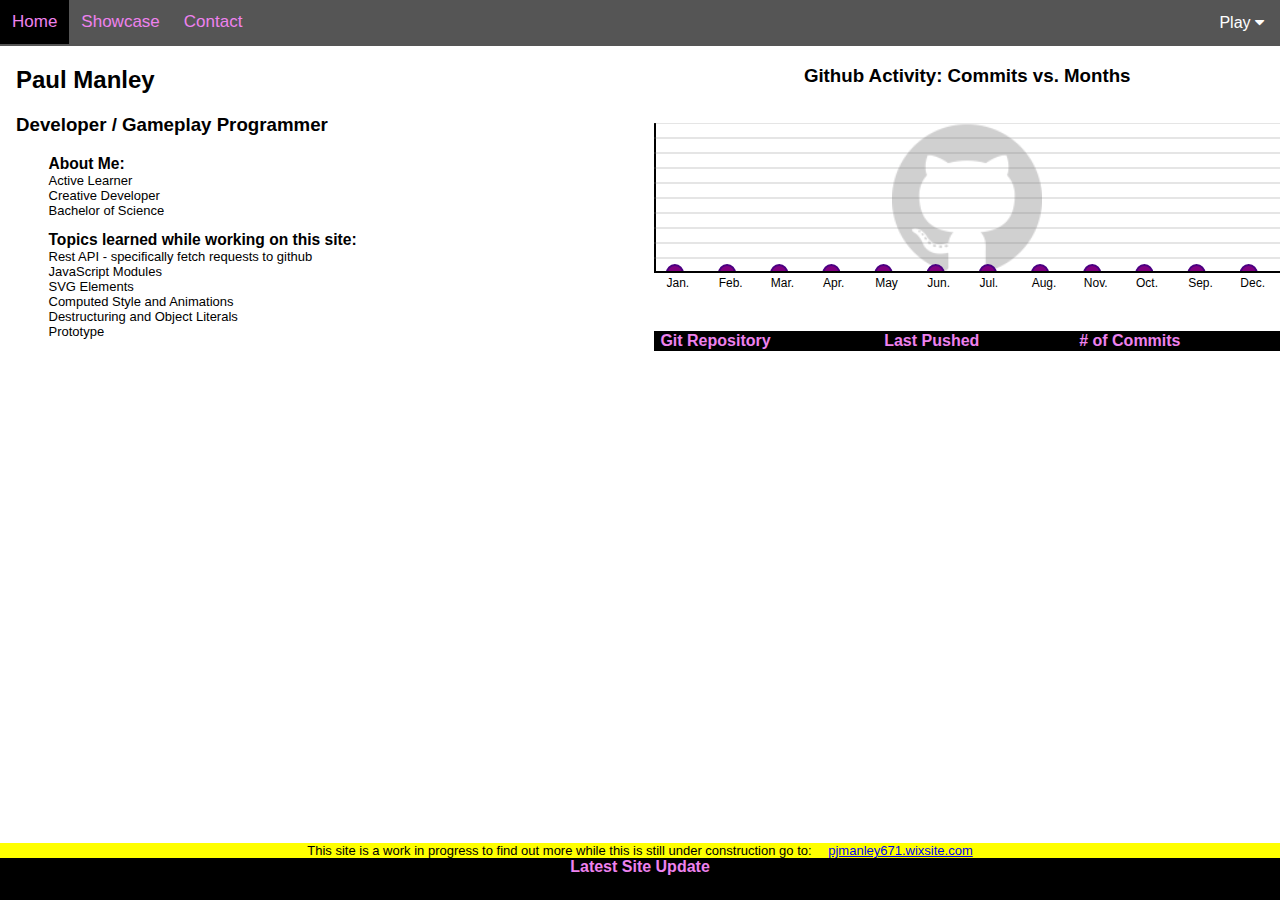
<file: index.html>
<!DOCTYPE html>
<html lang="en">
	<head>
		<meta charset="UTF-8">
		<meta name="viewport" content="width=device-width, initial-scale=1.0">

		<link rel="stylesheet" href="https://cdnjs.cloudflare.com/ajax/libs/font-awesome/4.7.0/css/font-awesome.min.css">
		<link rel="stylesheet" href="styles/default.css"/> <link rel="stylesheet" href="styles/header.css"/><link rel="stylesheet" href="styles/GitChart.css"/>
		<link rel="stylesheet" href="styles/Home.css"/>
		<script type="module" src="site-behavior.js"></script>

		<link rel="icon" href="data:,">

		<title id="page-name">Paul Manley - Portfolio</title>
	</head>
	<noscript>
		<style type="text/css"> body {display:none;} </style>
		<div class="noscriptmsg">JavaScript disabled to view site please enable.</div>
	</noscript>
	<body>
		<header>
			<div class="navbar" id="navbar">
				<div class="dropdown" id="dropdown">
					<button class="dropbtn">Play
					  <i class="fa fa-caret-down"></i>
						</button>
					<div class="dropdown-content" id="dropdown-content">
						</div>
				  </div>
				</div>
			</header>
		<div class="flexbox-container" id="Home"">
			<div class="section">
				<h2>Paul Manley</h2>
				<h3>Developer / Gameplay Programmer</h3>
				<ul>
					<li>About Me:</li>
					<li>Active Learner</li>
					<li>Creative Developer</li>
					<li>Bachelor of Science</li>
				</ul>
				<ul>
					<li>Topics learned while working on this site:</li>
					<li>Rest API - specifically fetch requests to github</li>
					<li>JavaScript Modules</li>
					<li>SVG Elements</li>
					<li>Computed Style and Animations</li>
					<li>Destructuring and Object Literals</li>
					<li>Prototype</li>
				</ul>
				</div>
			<div class="aside">
				<h3 style="text-align: center;">Github Activity: Commits vs. Months</h2>
				<br />
				<svg id="chart">
					<image id="GithubMark" width="100" href="./icons/External_Marks/GitHub-Mark-120px-plus.png" opacity=".2"/>
					<g id="CircleGroup" fill="purple" stroke="indigo" stroke-width="2">
						<circle r="8" /> <circle r="8" /> <circle r="8" />
						<circle r="8" /> <circle r="8" /> <circle r="8" />
						<circle r="8" /> <circle r="8" /> <circle r="8" />
						<circle r="8" /> <circle r="8" /> <circle r="8" /></g>
					<g id="LineGroup" stroke="gray">
						<line id="x-axis" x1="0" y1="0" x2="1" y2="480" stroke="black" stroke-width="2"/>
						<line id="y-axis" x1="0" y1="149" x2="480" y2="149" stroke="black" stroke-width="2"/>
						<line x1="0" y1="149" x2="480" y2="149" opacity=".4"/>
						<line x1="0" y1="149" x2="480" y2="149" opacity=".4"/>
						<line x1="0" y1="149" x2="480" y2="149" opacity=".4"/>
						<line x1="0" y1="149" x2="480" y2="149" opacity=".4"/>
						<line x1="0" y1="149" x2="480" y2="149" opacity=".4"/>
						<line x1="0" y1="149" x2="480" y2="149" opacity=".4"/>
						<line x1="0" y1="149" x2="480" y2="149" opacity=".4"/>
						<line x1="0" y1="149" x2="480" y2="149" opacity=".4"/>
						<line x1="0" y1="149" x2="480" y2="149" opacity=".4"/>
						<line x1="0" y1="149" x2="480" y2="149" opacity=".4"/></g></svg>
				<svg id="chart-x-definitions" style="height: 50px;">
					<g font-size="12" fill="black">
						<text x="10" y="10">Jan.</text>
						<text x="70" y="10">Feb.</text>
						<text x="125" y="10">Mar.</text>
						<text x="185" y="10">Apr.</text>
						<text x="240" y="10">May</text>
						<text x="295" y="10">Jun.</text>
						<text x="345" y="10">Jul.</text>
						<text x="400" y="10">Aug.</text>
						<text x="460" y="10">Nov.</text>
						<text x="510" y="10">Oct.</text>
						<text x="570" y="10">Sep.</text>
						<text x="630" y="10">Dec.</text></g>
				</svg>
				<table>
					<tbody id="table-details">
						<tr id="table-header">
							<th>Git Repository</th>
							<th>Last Pushed</th>
							<th># of Commits</th>
							</tr>
						</tbody>
					</table>
				</aside>
				</div>
			</div>
		<div class="flexbox-container" id="Showcase">
			<div id="Showcase-content">
				<table id="Showcase-Table">
					<thead>
						<tr class="table-header">
							<th>Native Language</th>
							<th>Script Name</th>
							<th>Group</th>
						</tr>
					</thead>
				</table>
			</div>
			<div id="code-output" class="aside">
				
			</div>
		</div>
		<div class="flexbox-container" id="Contact">
			<div class="section">
				<h2 style="padding-left: 1em;">Paul Manley</h2>
				<h3 style="padding-left: 1em">Programmer / Game Developer</h3>
				<p style="font-size:medium; text-align: left; padding-left: 1.5em;" class="Reverse">moc.liamg@176yelnamjp</p>
			</div>
			<div class="aside">
				
			</div>
		</div>
			</div>
		<footer>
			<p style="background-color: yellow; font-size: small">This site is a work in progress to find out more while this is still under construction go to:&emsp;
				<a href="https://pjmanley671.wixsite.com/portfolio">pjmanley671.wixsite.com</a></p>
			<p style="color: violet; font-weight: bolder;">Latest Site Update</p>
			<div id="marquee" behavior="scroll" direction="left"><p id="LastSiteUpdate"></p></div>
		</footer>
	</body>
</html>

<!-- <noscript>sorry your browser or browser settings do not support javascript.</noscript> -->
</file>
<file: styles/default.css>
body {
	margin: 0;
	padding: 0;
	width: auto;
	height: auto;
	background-color: white;
	color: black;
	font-family: sans-serif;
	font-size: medium;
}

header{ display: block; }

.flexbox-container{ display: flex; height: 100%; }

.section{ width: 50%; display: inline; height: 100%; }

.aside{ width: 49%; display: block; height: 100%; }

#Showcase-content{
	width: 40%; display: inline;
}

/* iframe:focus {
  outline: none;
}

iframe[seamless] {
  display: block;
} */

footer{
	float:none;
	position:fixed;
	bottom:0;
	width:100%;
	height: auto;
	font-size: medium;
	background-color: black;
}

footer p{
	text-align: center;
	margin-top: 0px;
	margin-bottom: 0px;
}

.Reverse{
  unicode-bidi:bidi-override; /* override the bidi algorithm for inline block elements. 
	Warning: This property is intended for Document Type Definition (DTD) designers. Web designers and similar authors should not override it.*/
  direction:rtl; /* Paired with bidi-override to reverse each character and the entire string. */
}

code{
	background-color: #2b2a33;
	font-size:larger;
	color:white;
	width: 100%;
	height: 100%;
}

@keyframes slide {
  from{ left: 100%; }
  to{ left: -100%; }
}
@-webkit-keyframes slide {
  from{ left: 100%; }
  to{ left: -100%; }
}

#marquee{
  width:100%;
	height: 1.5em;
	margin-top: 0;
	margin-bottom: 0;
  line-height:100%;
}

#LastSiteUpdate{
	filter: invert(100%);
	white-space: nowrap;
	position: fixed;
	font-size: smaller;
  left:0;
  width:100%;
	height:100%;
	animation-name: slide;
  animation-duration: 0ms;
  animation-timing-function: Linear;
  animation-iteration-count: infinite;
  -webkit-animation-name: slide;
  -webkit-animation-duration: 0ms;
  -webkit-animation-timing-function: Linear;
  -webkit-animation-iteration-count: infinite;
}

@media screen and (max-width: 800px){
	.flexbox-container{ display:inline-block; }

	.aside{ width: 100%; display: inline; }

	footer{ position: -webkit-sticky; position: sticky; bottom: 0; }
	
	#LastSiteUpdate{ position: -webki-sticky; position: relative; bottom: 0; }
}
</file>
<file: styles/header.css>
.navbar {
	width: 100%;
	background-color: #555;
	overflow: auto;
}.navbar button{
	float: left;
	text-align: center;
	padding: 12px;
	color: violet;
	background-color: #555;
	/* text-decoration: none; */
	font-size: 17px;
	border:none;
  }.navbar button:hover{ background-color: black; }

.dropdown { float: right; overflow: hidden; }
.dropdown .dropbtn {
	font-size: 16px;
	border: none;
	outline: none;
	color: white;
	padding: 14px 16px;
	background-color: inherit;
	font-family: inherit; /* Important for vertical align on mobile phones */
	margin: 0; /* Important for vertical align on mobile phones */
  }.dropdown:hover .dropdown-content { display: block; }

.dropdown-content{
	display: none;
	position: absolute;
	background-color: #f9f9f9;
	min-width: 160px;
	box-shadow: 0px 8px 16px 0px rgba(0,0,0,0.2);
	z-index: 1;
	left:auto;
	right:0;
	margin-right:-10px;
	margin-top:45px;
  }.dropdown-content button {
	float: none;
	color: black;
	background-color: white;
	padding: 12px 16px;
	text-decoration: none;
	display: block;
	text-align: left;
	width:100%;
	border: none;
	border-top: 1px solid darkgray;
  }.dropdown-content button:hover { background-color:#E4D7E4; }

    /* Add responsiveness - will automatically display the navbar vertically instead of horizontally on screens less than 500 pixels */
@media screen and (max-width: 800px) {
	.navbar a { float: none; display: block; }
}
</file>
<file: styles/GitChart.css>
svg, table{
	width: 100%;
	height: auto;
	border-collapse: collapse;
	font-style: Helvetica;
	font-size: medium;
}

svg image{ height: 100%; width: auto; }

th, td{ text-align: left; padding-left: 6px; }
tr button{ font-size: medium; }

tr:nth-child(odd){ background-color: white; color:black; }
tr:nth-child(odd) button{
	width: 100%;
	text-align: left;
	border: none;
	background-color: white;
}
tr:nth-child(odd) button:hover{ background-color: lightgoldenrodyellow; }

tr:first-child{
	background-color: black; color: violet;
	font-size: medium; font-weight: bolder;
}

tr:nth-child(even){ background-color:thistle; color:black; }
tr:nth-child(even) button{ 
	width: 100%;
	text-align: left;
	border: none;
	background-color: thistle;
}
tr:nth-child(even) button:hover{ background-color: #E4D7E4; }

#table-details td{ border-right: 1px solid white; }
#table-details td:nth-child(3){ border-right:none; }
</file>
<file: styles/Home.css>
#Home .section{
  margin-left: 1em;
}

#Home .section ul{
  padding-left: 2.5em;
  list-style-type: none;
  font-size: small;
}

#Home .section ul li:first-child{
  font-size: larger;
  font-weight: bolder;
}
</file>
